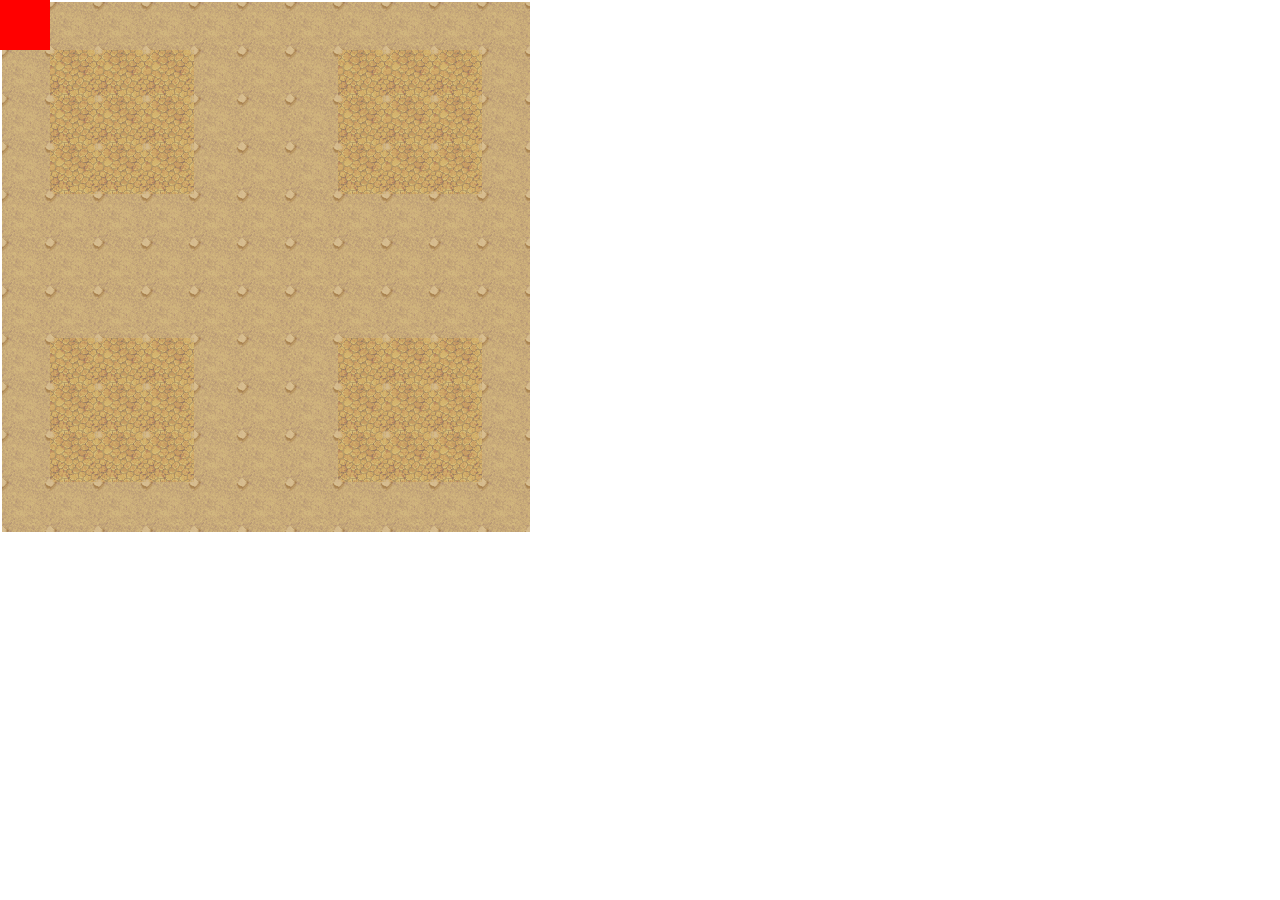
<file: index.html>
<!DOCTYPE html>
<html>
    <head>
        <title>The Path to Peridea</title>
        <script src="game.js"></script>
        <script src="map.js"></script>
        <link href="game.css" rel="stylesheet"/>
    </head>

    <body onload="init()">
        <div id="game">
            <div id="map"></div>
            <div id="player"></div>
        </div>
    </body>
</html>
</file>
<file: game.css>
body{
	border:0;
	margin:0;
	padding:0;
}
#game {
	width:500px;
	height:500px;
	overflow:hidden;
}
#map {
	position:absolute;
	top:0;
	left:0;
	width:500px;
	height:500px;
}
#player {
	width:50px;
	height:50px;
	background-color:red;
	position:relative;
	top:0px;
	left:0px;
}
</file>
